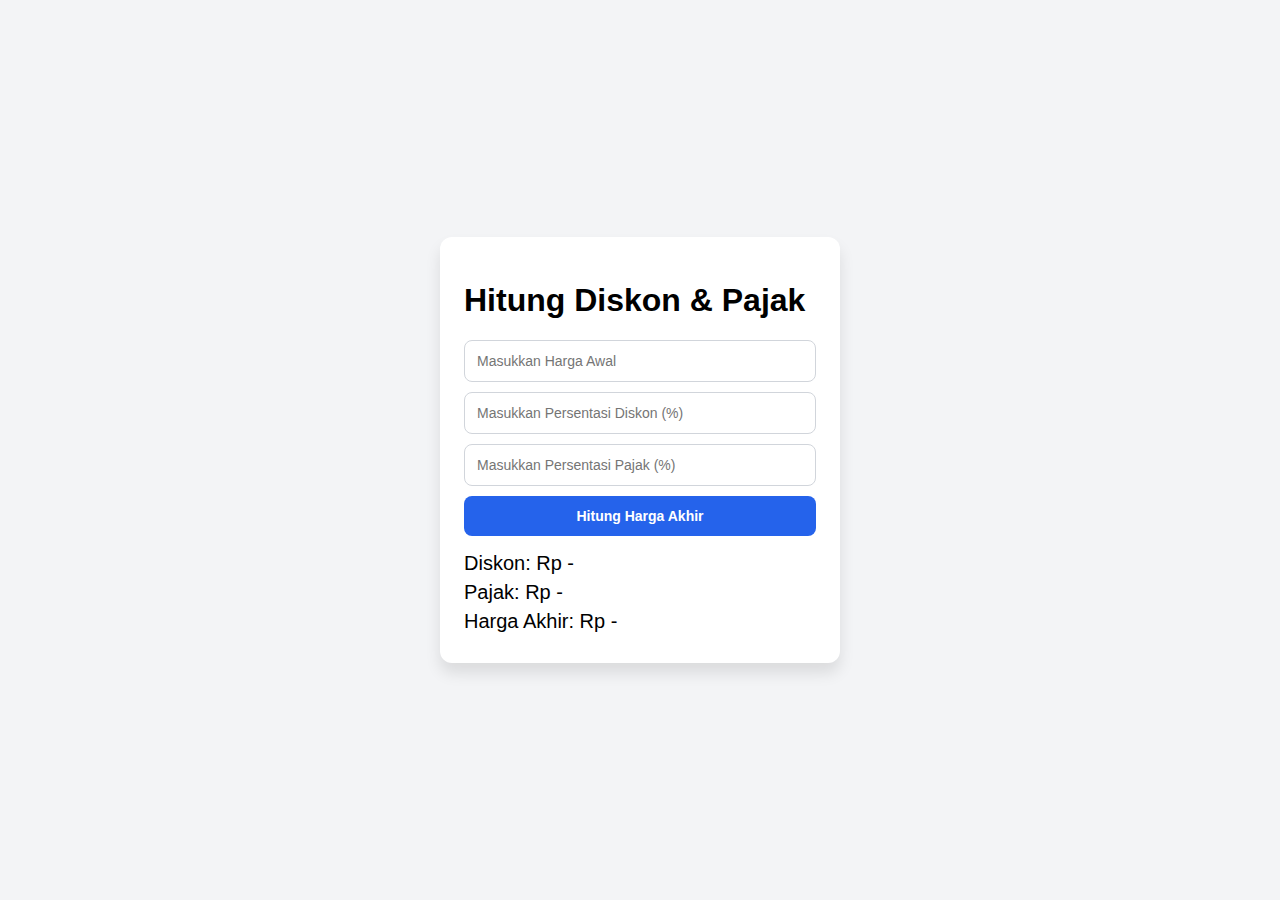
<file: web_hitungdiskon&pajak/index.html>
<!DOCTYPE html>
<html lang="en & id">
  <head>
    <meta charset="UTF-8" />
    <meta name="viewport" content="width=device-width, initial-scale=1.0" />
    <title>Web Hitung Diskon & Pajak</title>
    
    <link rel="stylesheet" href="style.css" />
  </head>
  <body>
    <div class="container">
        <div class="card">
            <!-- konten utama -->
            <h1> Hitung Diskon & Pajak </h1>
            
            <input type="type" id="hargaAwal" placeholder ="Masukkan Harga Awal", inputmode="numeric">
            <input type="number" id="diskon" placeholder ="Masukkan Persentasi Diskon (%)">
            <input type="number" id="pajak" placeholder ="Masukkan Persentasi Pajak (%)">
            
            <button onclick="hitungHargaAkhir()">Hitung Harga Akhir</button>
            <div class="result">
                <p id="showdiskon"> Diskon: <span id="diskonValue">Rp -</span></p>
                <p id="showpajak"> Pajak: <span id="pajakValue">Rp -</span></p>
                <p id="showhargaakhir"> Harga Akhir: <span id="hargaAkhirValue">Rp -</span></p>
            </div>
        </div>
    </div>
   <!-- Cara script javascript -->
    <script src="script.js"></script>
</body>
</html>
</file>
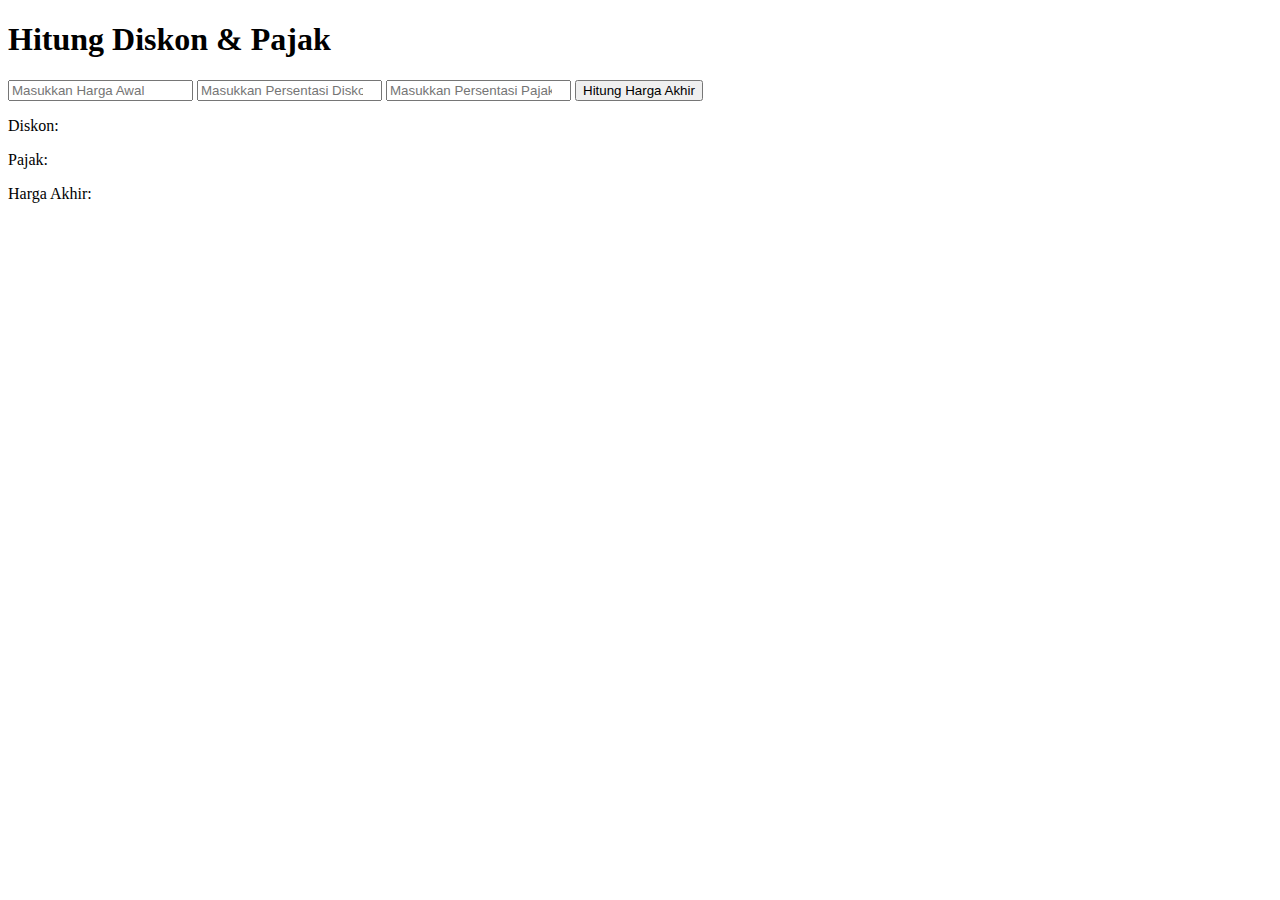
<file: main.html>
<!DOCTYPE html>
<html lang="en & id">
  <head>
    <meta charset="UTF-8" />
    <meta name="viewport" content="width=device-width, initial-scale=1.0" />
    <title>Web Hitung Diskon & Pajak</title>
  </head>
  <body>
    <!-- konten utama -->
    <h1> Hitung Diskon & Pajak </h1>

    <input type="type" id="hargaAwal" placeholder ="Masukkan Harga Awal", inputmode="numeric">
    <input type="number" id="diskon" placeholder ="Masukkan Persentasi Diskon (%)">
    <input type="number" id="pajak" placeholder ="Masukkan Persentasi Pajak (%)">

    <button onclick="hitungHargaAkhir()">Hitung Harga Akhir</button>
    
    <p id="showdiskon"> Diskon: <span id="diskonValue"></span></p>
    <p id="showpajak"> Pajak: <span id="pajakValue"></span></p>
    <p id="showhargaakhir"> Harga Akhir: <span id="hargaAkhirValue"></span></p>

   <!-- Cara script javascript -->
    <script src="script.js"></script>
  </body>
</html>
</file>
<file: web_hitungdiskon&pajak/style.css>
* {
  box-sizing: border-box;
  font-family: Arial, Helvetica, sans-serif;
}

body {
  background: #f3f4f6;
  margin: 0;
}

.container {
  min-height: 100vh;
  display: flex;
  justify-content: center;
  align-items: center;
}

.card {
  background: #fff;
  width: 400px;
  padding: 24px;
  border-radius: 12px;
  box-shadow: 0 10px 15px rgba(0, 0, 0, 0.1);
}

.h1 {
  text-align: center;
  margin-bottom: 20px;
}

.form-group {
  margin-bottom: 14px;
}

input {
  width: 100%;
  height: 42px;
  margin-bottom: 10px;
  padding: 0 12px;
  font-size: 14px;
  border: 1px solid #d1d5db;
  border-radius: 8px;
  outline: none;
  box-sizing: border-box;
}

input:focus {
  outline: none;
  border-color: #2563eb;
}

small {
  color: red;
  font-size: 12px;
}

button {
  width: 100%;
  padding: 12px;
  background-color: #2563eb;
  color: white;
  border: none;
  border-radius: 8px;
  font-size: 14px;
  font-weight: 600;
  cursor: pointer;
}

button:hover {
  background-color: #1e40af;
}


.result {
  margin-top: 16px;
  font-size: 20px;
}

.result p {
  margin: 6px 0;
}


.total {
  font-weight: bold;
  font-size: 16px;
}
</file>
